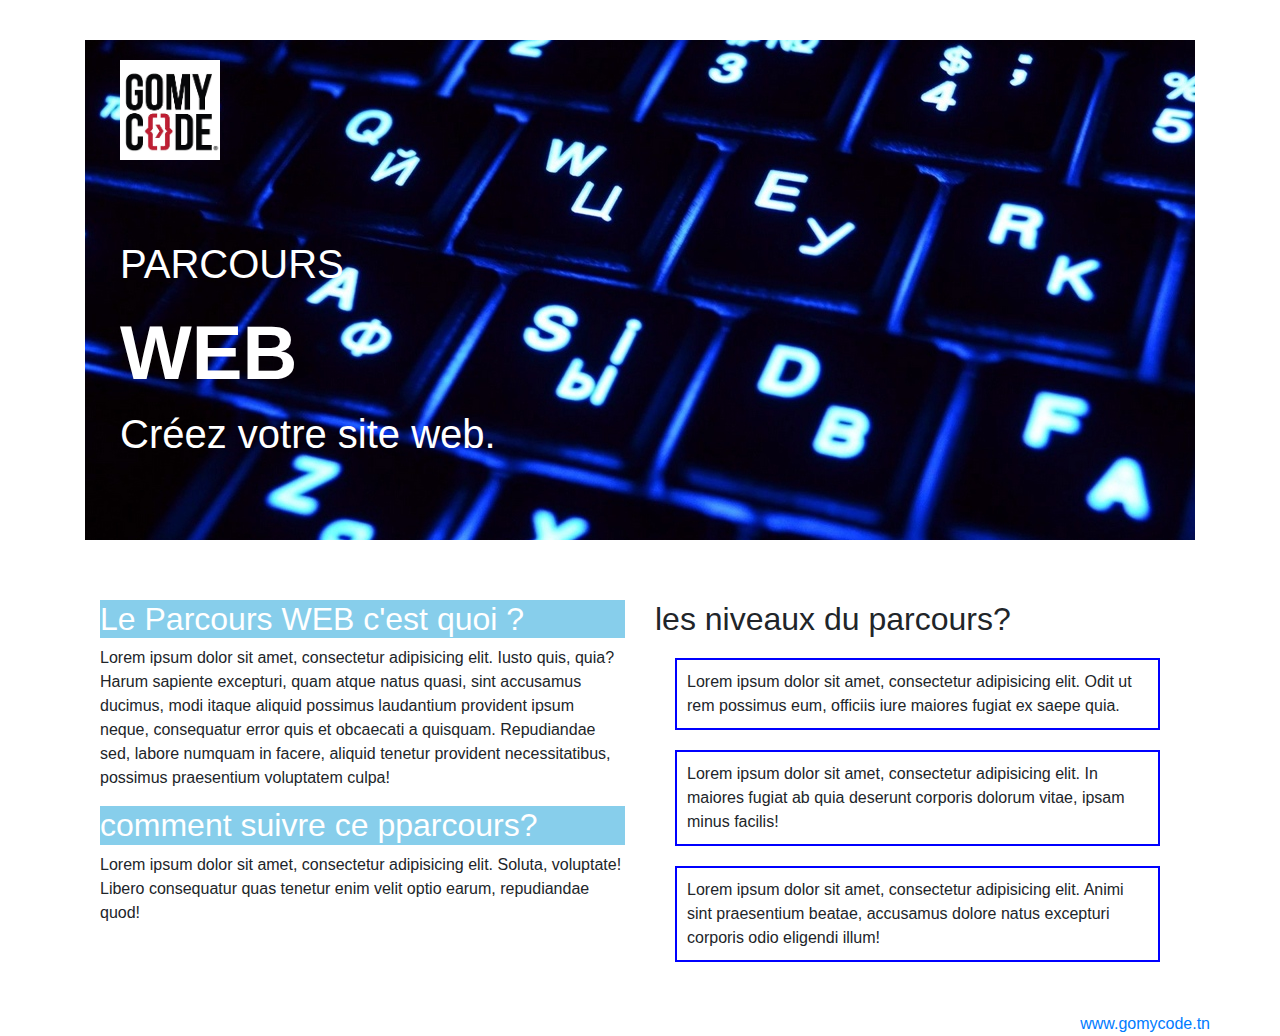
<file: index.html>
<!DOCTYPE html>
<html lang="en">
<head>
	<meta charset="UTF-8">
	<title>Document</title>
	<link rel="stylesheet" href="css/bootstrap.min.css">
	<link rel="stylesheet" type="text/css" href="css/styles.css">
	<link rel="stylesheet" type="text/css" href="css/animate.css">
	<script src="js/wow.js"></script>
<link rel="stylesheet" href="https://use.fontawesome.com/releases/v5.2.0/css/all.css" integrity="sha384-hWVjflwFxL6sNzntih27bfxkr27PmbbK/iSvJ+a4+0owXq79v+lsFkW54bOGbiDQ" crossorigin="anonymous">
	<script>
		new WOW().init();
	</script>

</head>
<body class="container">
	<header>
		<div class="container">
		<div class="gomy-img">
			<img src="gomy.jpg" alt="" class="gomyc-img flip animated">
		</div>
		<div class="gomy-title fadeInDownBig animated">
			<h1>PARCOURS</h1>
			<span>WEB</span>
			<h1>Créez votre site web.</h1>
		</div>
		</div>
	
	</header>

	<main class="articles">
		<div class="container ">
			<div class="row">
				<div class="col-md-6">
			<div class="wow bounceInLeft animated" data-wow-delay="1s">
				<h2 class="article-title">Le Parcours WEB c'est quoi ?</h2>
				<p>Lorem ipsum dolor sit amet, consectetur adipisicing elit. Iusto quis, quia? Harum sapiente excepturi, quam atque natus quasi, sint accusamus ducimus, modi itaque aliquid possimus laudantium provident ipsum neque, consequatur error quis et obcaecati a quisquam. Repudiandae sed, labore numquam in facere, aliquid tenetur provident necessitatibus, possimus praesentium voluptatem culpa!</p>
			</div>
			<div class="wow bounceInLeft animated" data-wow-delay="1s">
				<h2 class="article-title">comment suivre ce pparcours?</h2>
				<p>Lorem ipsum dolor sit amet, consectetur adipisicing elit. Soluta, voluptate! Libero consequatur quas tenetur enim velit optio earum, repudiandae quod!</p>
			</div>
			
		</div>
		<div class="col-md-6 wow bounceInRight animated" data-wow-delay="2s">
			<h2 class="niv-title">les niveaux du parcours?</h2>
			<div class="niveau bounceInRight animated">
				Lorem ipsum dolor sit amet, consectetur adipisicing elit. Odit ut rem possimus eum, officiis iure maiores fugiat ex saepe quia.
			</div>
			<div class="niveau bounceInRight animated">
				Lorem ipsum dolor sit amet, consectetur adipisicing elit. In maiores fugiat ab quia deserunt corporis dolorum vitae, ipsam minus facilis!
			</div>
			<div class="niveau bounceInRight animated " >
				Lorem ipsum dolor sit amet, consectetur adipisicing elit. Animi sint praesentium beatae, accusamus dolore natus excepturi corporis odio eligendi illum!
			</div>
		</div>
			</div>
		</div>
		
	</main>
	
	<footer class="row justify-content-between">
		<a href="index2.html"><i class="fas fa-angle-right"></i></a>
		<a href="www.gomycode.tn">www.gomycode.tn</a>
	</footer>
	
</body>

    <script src="https://code.jquery.com/jquery-3.3.1.slim.min.js"></script>
    <script src="https://cdnjs.cloudflare.com/ajax/libs/popper.js/1.14.3/umd/popper.min.js"></script>

    <script src="js/bootstrap.min.js"></script>

</html>
</file>
<file: css/styles.css>
body {

}
header {
	height: 500px;
	margin-top: 40px;
	background: url("../head.jpg") no-repeat center;
}
span {
	font-size: 76px;
	font-weight: bold;
}
.gomy-title {
	padding-top: 80px;
	margin-left: 20px;
	padding-bottom: 20px;
	width: 400px;
	color: white;

}

.gomyc-img {
	margin-left: 20px;
	margin-top: 20px;
	width: 100px;
	height: 100px;
}
.articles {
	position:relative;
	top : 60px;
}

.article-title {
	background: skyblue;
	color: white;
}
.niveau {
	border: 2px solid blue;
	padding: 10px 10px;
	margin: 20px 20px;
}


footer {
	position: relative;
	top: 50px;
	margin-top: 40px;
	margin-bottom: 40px;
}
</file>
